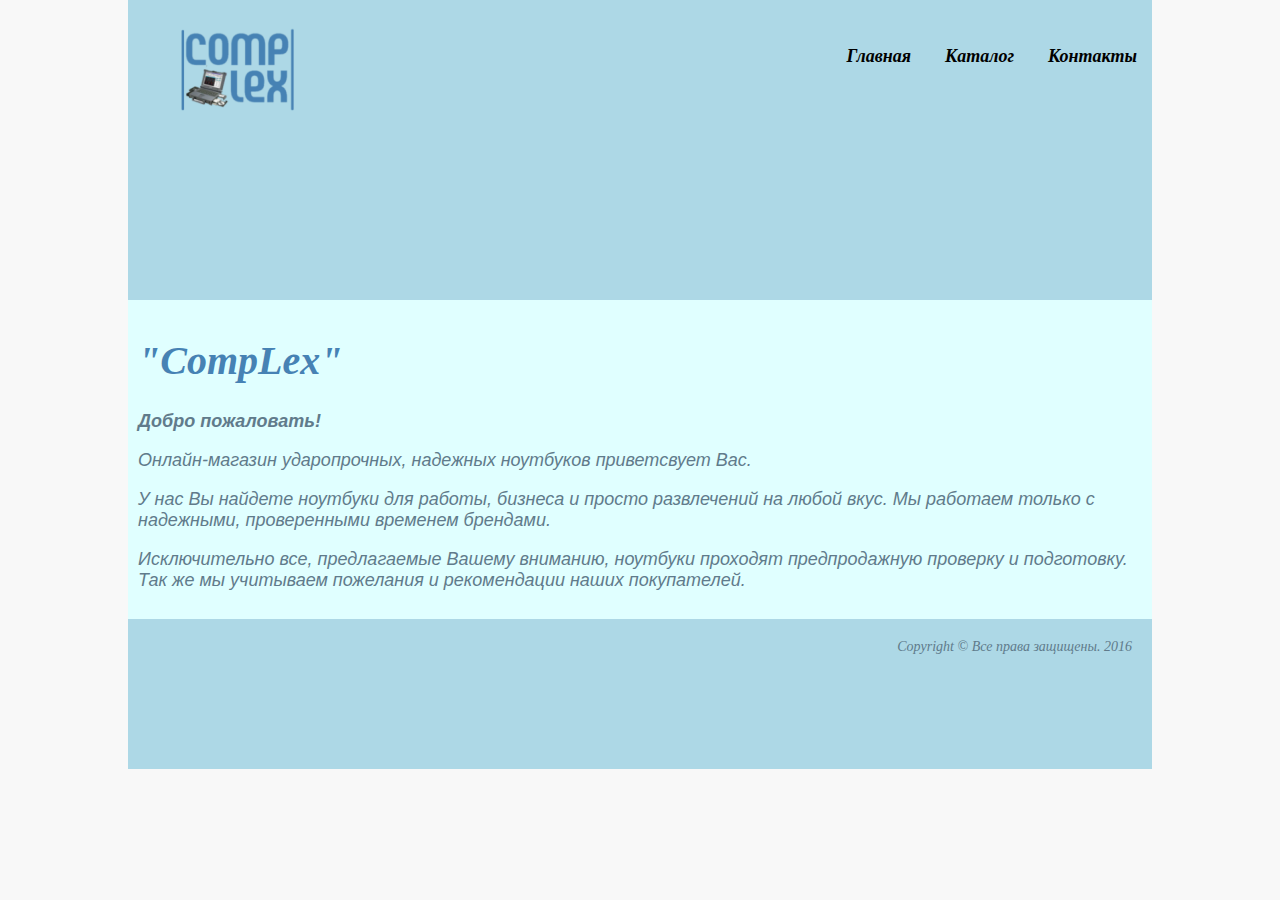
<file: index.html>
<!DOCTYPE html>
<html>
<head>
  <meta charset="UTF-8">
  <title>CompLex</title>
  <link rel="stylesheet" type="text/css" href="style/style.css">
</head>
<body>
  <div class="container">
    <div class="header">
      <div class="logo">
        <img src="picture/logo.png" alt="logo">
      </div>
      <div class="menu">
        <ul>
          <li><a href="index.html">Главная</a></li>
          <li><a href="catalog.html">Каталог</a></li>
          <li><a href="contacts.html">Контакты</a></li>
        </ul>
      </div>
    </div>
    <div class="content">
      <h1 class="name">"CompLex"</h1>
      <div class="home">
        <p><b>Добро пожаловать!</b></p>
        <p>Онлайн-магазин ударопрочных, надежных ноутбуков приветсвует Вас.</p>
        <p>У&nbsp;нас&nbsp;Вы найдете ноутбуки для работы, бизнеса и&nbsp;просто развлечений на&nbsp;любой вкус. Мы работаем только с надежными, проверенными временем брендами.</p>
        <p><em>Исключительно все</em>, предлагаемые Вашему вниманию, ноутбуки проходят предпродажную проверку и&nbsp;подготовку. Так&nbsp;же мы&nbsp;учитываем пожелания и&nbsp;рекомендации наших покупателей.</p>
      </div>
    </div>
    <div class="footer">
      <p class="copy">Copyright &copy; Все права защищены. 2016</p>
    </div>
  </div>
</body>
</html>
</file>
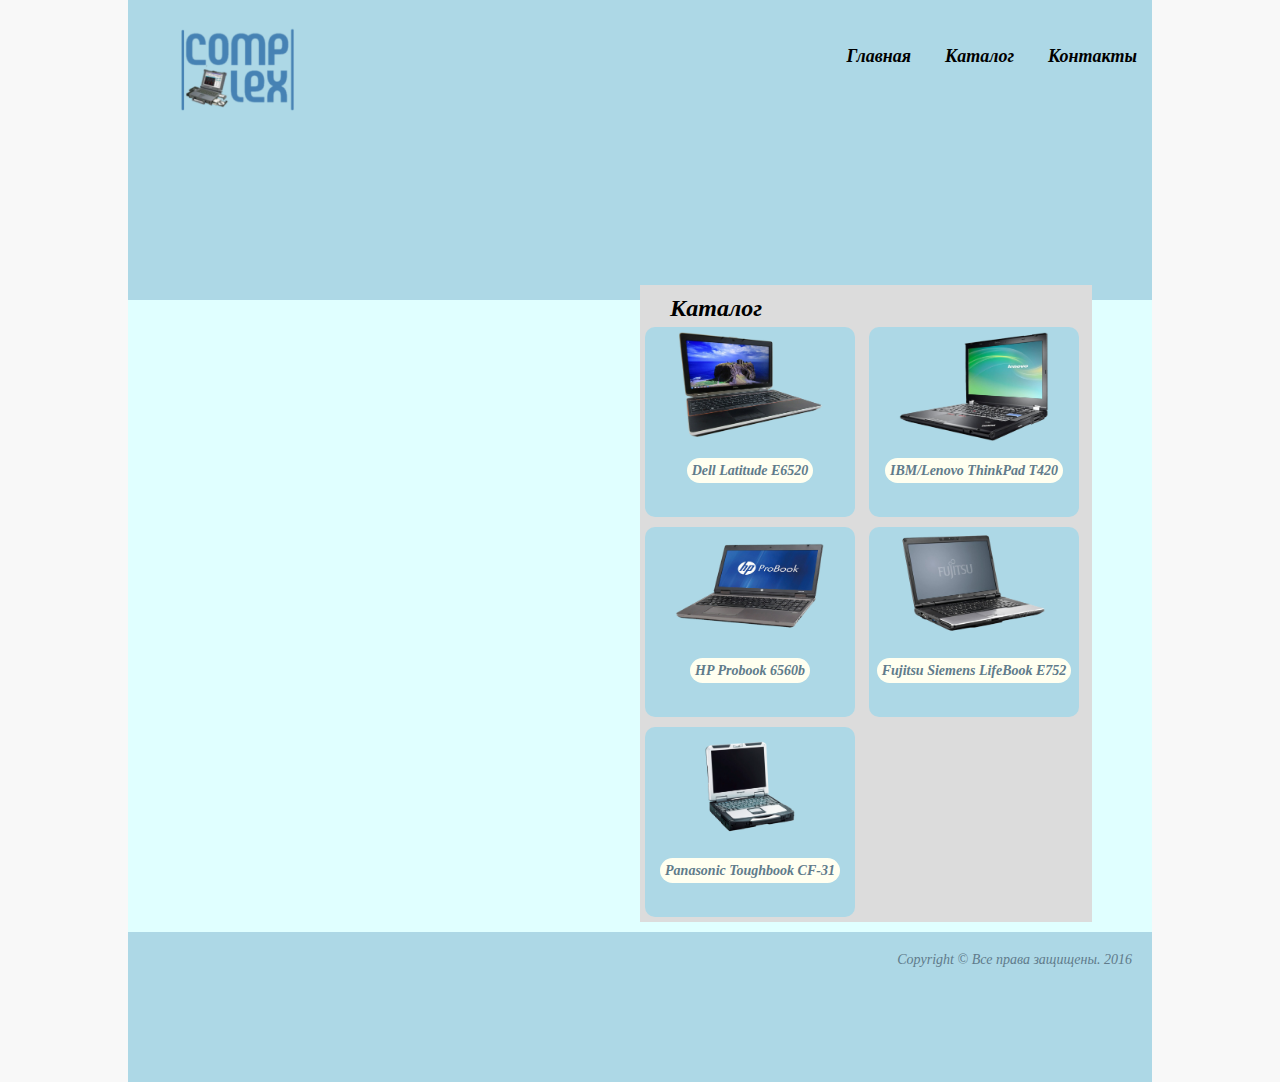
<file: catalog.html>
<!DOCTYPE html>
<html>
<head>
  <meta charset="UTF-8">
  <title>Каталог</title>
  <link rel="stylesheet" type="text/css" href="style/style.css">
</head>
<body>
  <div class="container">
    <div class="header">
      <div class="logo">
        <a href="index.html"><img src="picture/logo.png" alt="logo"></a>
      </div>
      <div class="menu">
        <ul>
          <li><a href="index.html">Главная</a></li>
          <li><a href="catalog.html">Каталог</a></li>
          <li><a href="contacts.html">Контакты</a></li>
        </ul>
      </div>
    </div>
    <div class="content">
    <div class="main_catalog">
    <h1 class="catalog">Каталог</h1>
    <div class="overal_catalog">
      <div class="dell">
        <img src="picture/dell-latitude-e6520.png" alt="Dell Latitude E6520" title="Dell Latitude E6520" width="150"><!--Ноутбук Dell-->
          <div class="name_dell">
            <p><a href="product/DellE6520.html"><i>Dell Latitude E6520</i></a></p>
          </div>
      </div>
      <div class="lenovo">
        <img src="picture/thinkpad-t420.png" alt="IBM/Lenovo ThinkPad T420" title="IBM/Lenovo ThinkPad T420" width="150"><!--Ноутбук Lenovo-->
          <div class="name_lenovo">
            <p><a href="product/Lenovo-ThinkPad-T420.html"><i>IBM/Lenovo ThinkPad T420</i></a></p>
          </div>
      </div>
      <div class="hp">
        <img src="picture/HP-ProBook-6560b.png" alt="HP Probook 6560b" title="HP Probook 6560b" width="150"><!--Ноутбук HP-->
          <div class="name_hp">
            <p><a href="product/HP6560b.html"><i>HP Probook 6560b</i></a></p>
          </div>
      </div>
      <div class="fujitsu">
        <img src="picture/fs-lifebook E752.png" alt="Fujitsu Siemens LifeBook E752" title="Fujitsu Siemens LifeBook E752" width="150"><!--Ноутбук Fujitsu-->
          <div class="name_fujitsu">
            <p><a href="product/Fujitsu E752.html"><i>Fujitsu Siemens LifeBook E752</i></a></p>
          </div>
      </div>
      <div class="panasonic">
        <img src="picture/Pan_CF-31.png" alt="Panasonic Toughbook CF-31" title="Panasonic Toughbook CF-31" width="150"> <!--Ноутбук Panasonic-->
          <div class="name_panasonic">
            <p><a href="product/Panasonic Toughbook CF-31.html"><i>Panasonic Toughbook CF-31</i></a></p>
          </div>
      </div>
      </div>
      </div>
    </div>
      <div class="footer">
        <p class="copy">Copyright &copy; Все права защищены. 2016</p>
      </div>
  </div>
</body>
</html>
</file>
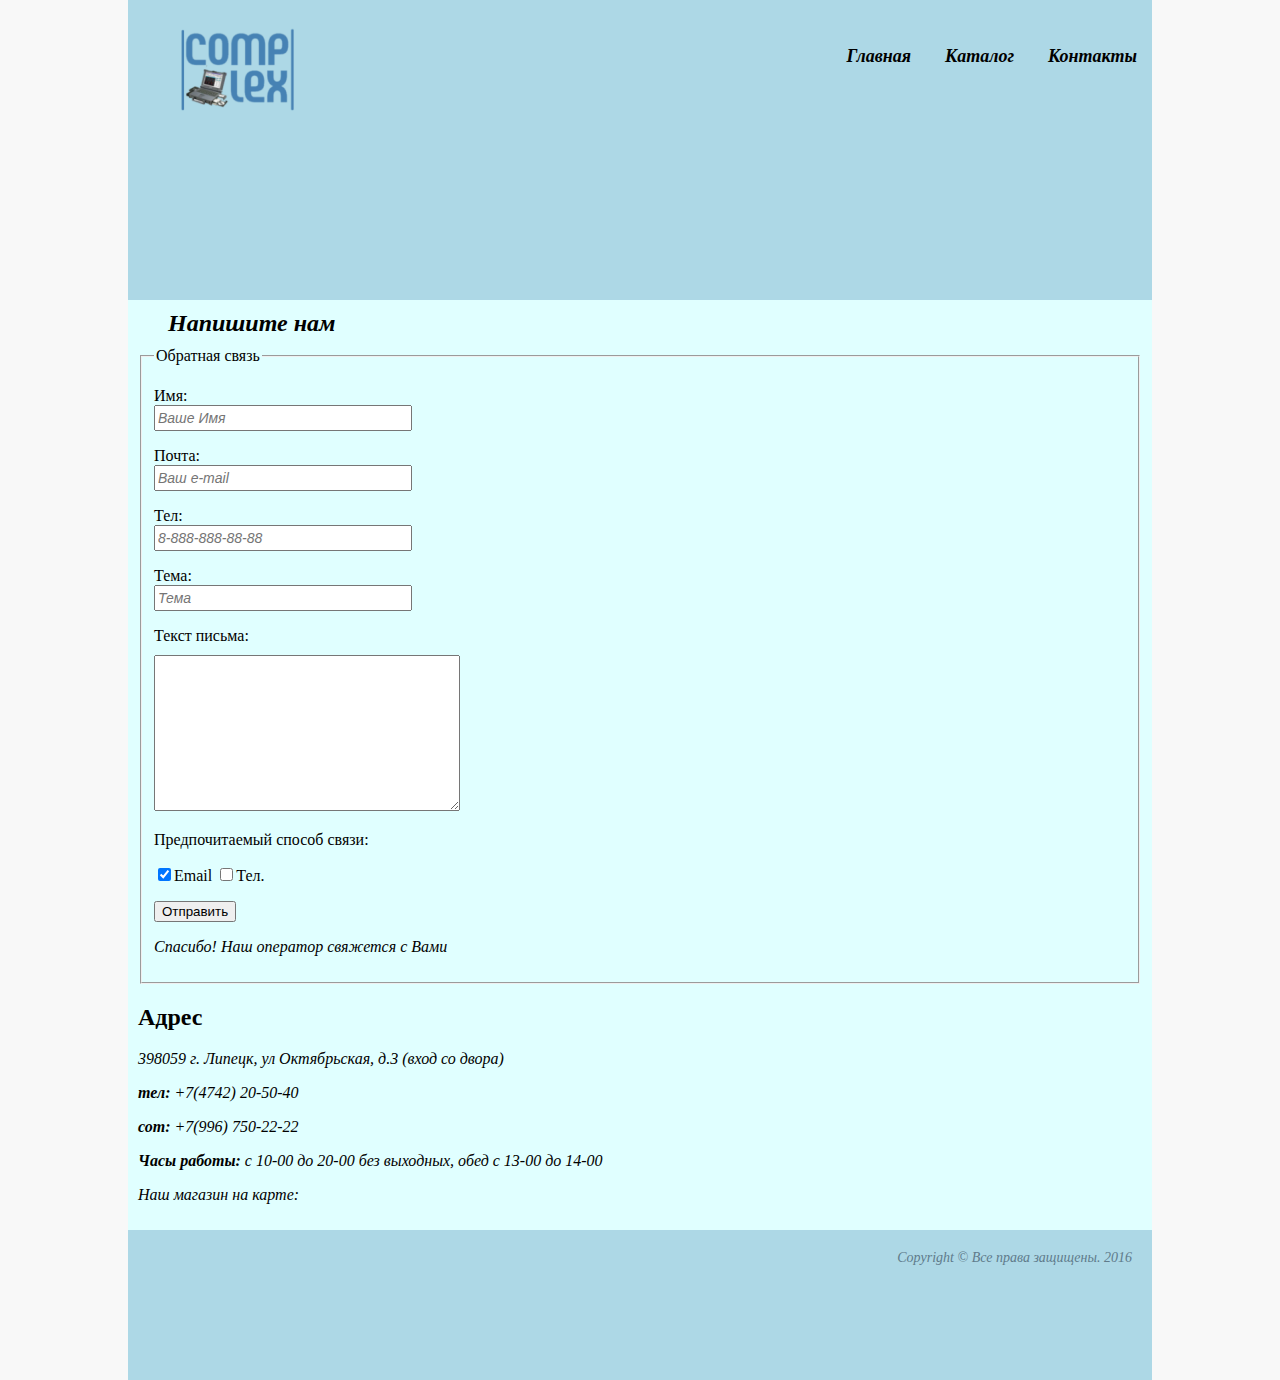
<file: contacts.html>
<!DOCTYPE html>
<html>
<head>
  <meta charset="UTF-8">
  <title>Контакты</title>
  <link rel="stylesheet" type="text/css" href="style/style.css">
</head>
<body>
  <div class="container">
    <div class="header">
      <div class="logo">
        <a href="index.html"><img src="picture/logo.png" alt="logo"></a>
      </div>
      <div class="menu">
        <ul>
          <li><a href="index.html">Главная</a></li>
          <li><a href="catalog.html">Каталог</a></li>
          <li><a href="contacts.html">Контакты</a></li>
        </ul>
      </div>
    </div>
  <div class="content">
    <h1 class="contacts">Напишите нам</h1>
      <form action="">
        <fieldset>
          <legend>Обратная связь</legend>
          <p><label>Имя:<br/>
            <input type="text" reguired size="20" placeholder="Ваше имя"></label></p>
          <p><label>Почта:<br/>
            <input type="email" reguired name="email" size="20" placeholder="Ваш e-mail"></label></p>
          <p><label>Тел:<br/>
            <input type="phone" name="phone" placeholder="8-888-888-88-88"></label></p>
          <p><label>Тема:<br/>
            <input type="text" size="20" placeholder="Тема"></label></p>
          <p><label>Текст письма:<br/><textarea class="question"></textarea></label></p>
          <p><label>Предпочитаемый способ связи:<br/>
            <p><input type="checkbox" value="Email" checked="checked">Email</label>
               <input type="checkbox" value="Тел.">Тел.</label></p>
          <p><input type="submit" value="Отправить"></p>
          <p><i>Спасибо! Наш оператор свяжется с Вами</i></p>
        </fieldset>
      </form>
    <h2>Адрес</h2>
    <p><i>398059 г. Липецк, ул Октябрьская, д.3 (вход со двора)<i></p>
    <p><b>тел:</b> +7(4742) 20-50-40</p>
    <P><b>сот:</b> +7(996) 750-22-22</p>
    <p><b>Часы работы:</b> с 10-00 до 20-00 без выходных, обед с 13-00 до 14-00</p>
    <p><i>Наш магазин на карте:</i></p>
    <div class="map">
      <p><script type="text/javascript" charset="utf-8" async src="https://api-maps.yandex.ru/services/constructor/1.0/js/?sid=iI_9Sj1--S4BMRc8rdqQ1cz1VhnjLoLW&amp;width=100%;height=374&amp;lang=ru_RU&amp;sourceType=constructor&amp;scroll=true"></script></p>
      <!--Ссылка на яндекс карты (интерактивные) -->
    </div>
  </div>
    <div class="footer">
      <p class="copy">Copyright &copy; Все права защищены. 2016</p>
    </div>
  </div>
</body>
</html>
</file>
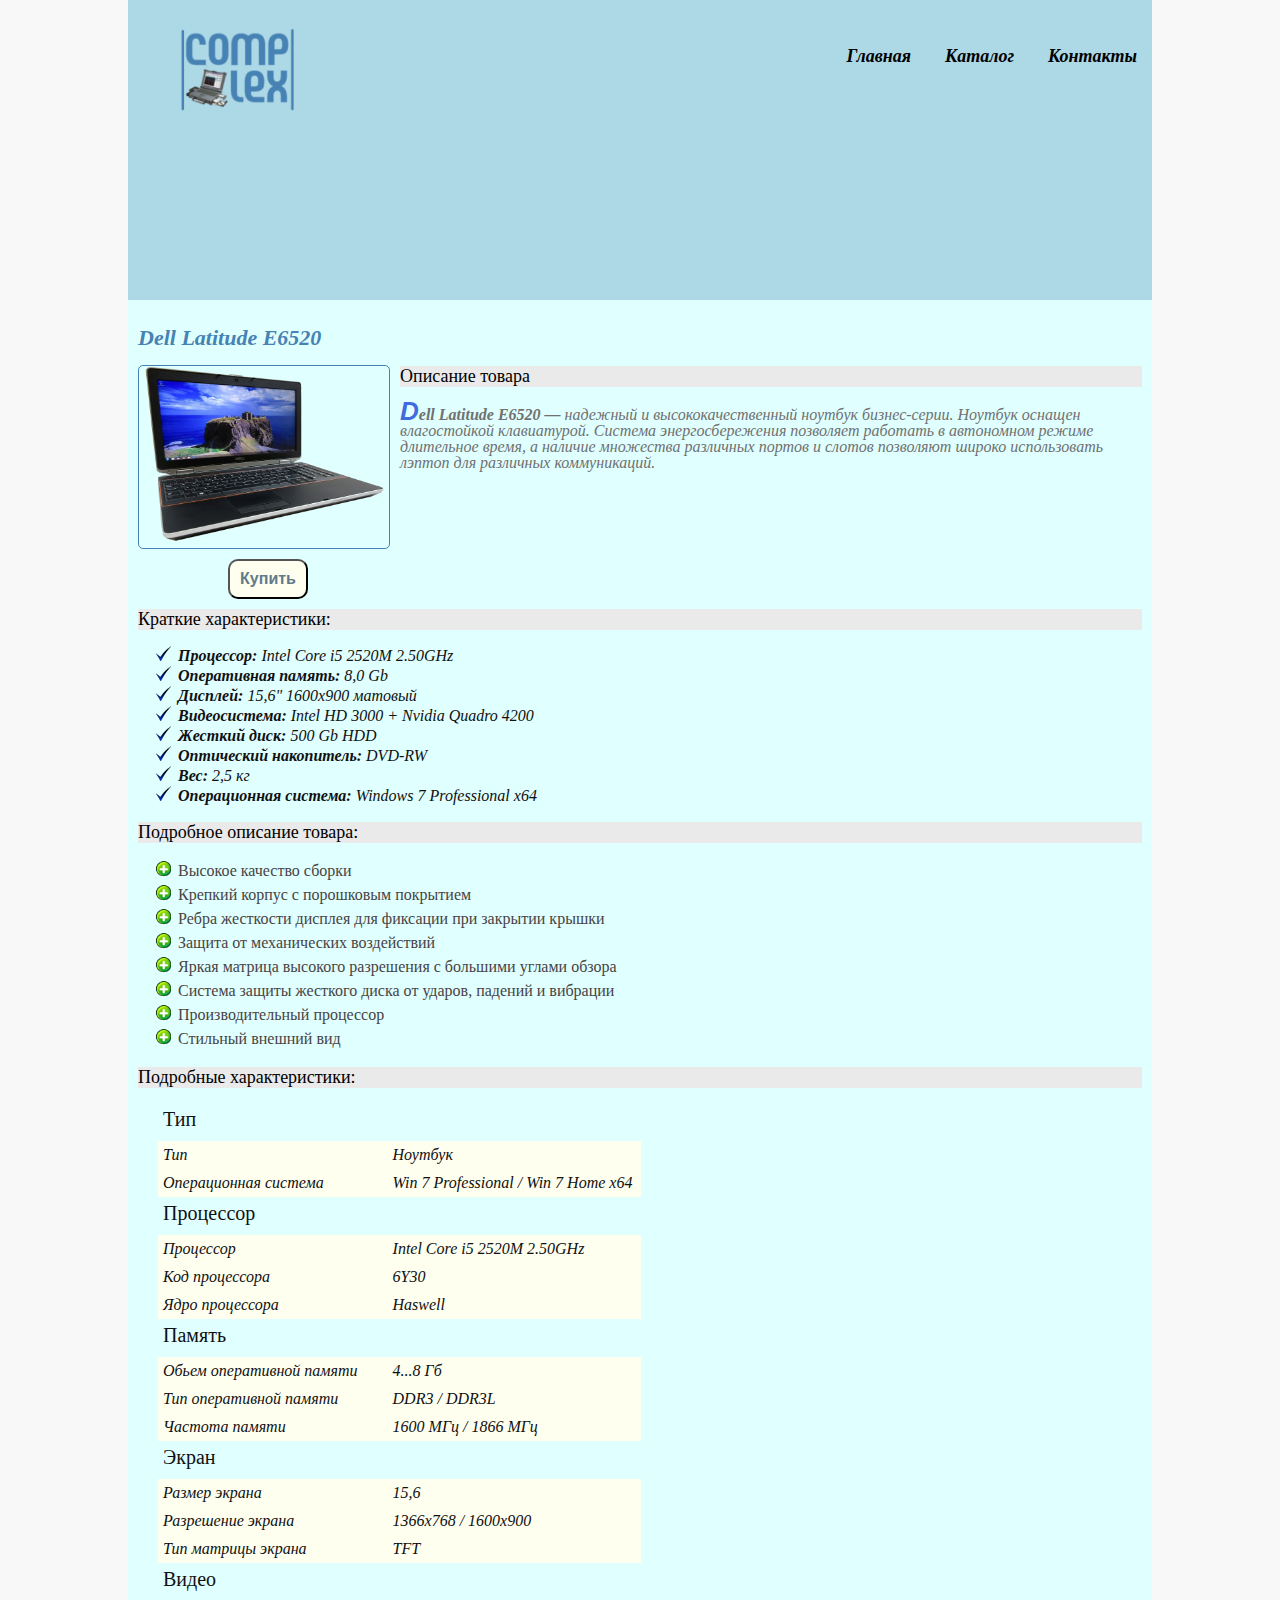
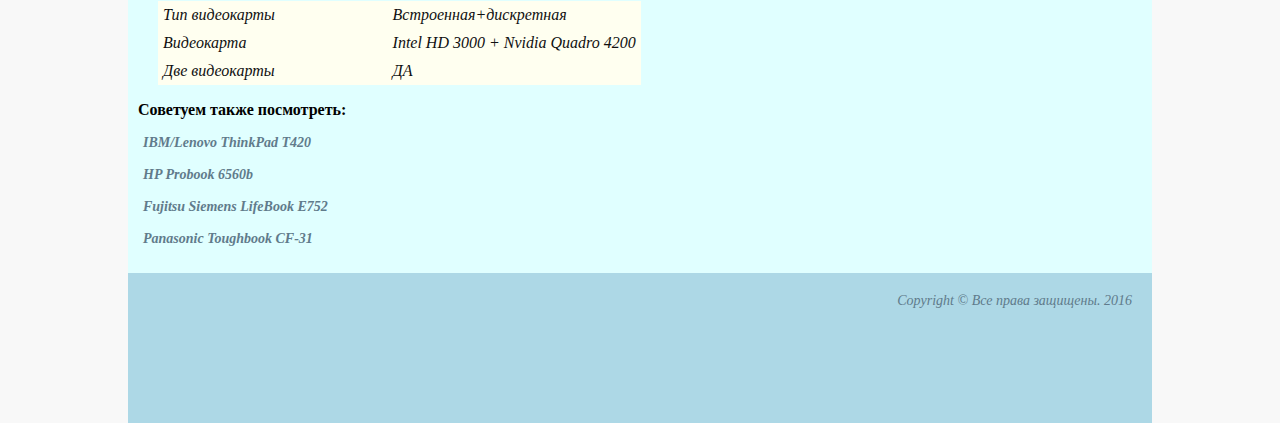
<file: product/DellE6520.html>
<!DOCKTYPE HTML>
<html>
<head>
	<meta charset="utf-8">
	<title>Dell Latitude E6520</title>
	<link rel="stylesheet" type="text/css" href="../style/style.css">
</head>
<body>
	<div class="container">
    <div class="header">
      <div class="logo">
        <a href="../index.html"><img src="../picture/logo.png" alt="logo"></a>
      </div>
      <div class="menu">
        <ul>
          <li><a href="../index.html">Главная</a></li>
          <li><a href="../catalog.html">Каталог</a></li>
          <li><a href="../contacts.html">Контакты</a></li>
        </ul>
      </div>
    </div>
	<div class="content">
	<div>
		<h1 class="prod_name">Dell Latitude E6520</h1>
  	<a href="../picture/dell-latitude-e6520.html" target="_blank"><img class="pic" src="../picture/dell-latitude-e6520.png" alt="Dell Latitude E6520" title="Dell Latitude E6520" width="250"></a>
	</div>
	<div class="description">
		<h2 class="hea_2">Описание товара</h2>
		<div class="descript_2"><p><strong>Dell Latitude E6520&nbsp;&mdash;</strong> надежный и&nbsp;высококачественный ноутбук бизнес-серии.
			Ноутбук оснащен влагостойкой клавиатурой. Система энергосбережения позволяет работать в
			автономном режиме длительное время, а&nbsp;наличие множества различных портов и&nbsp;слотов позволяют
			широко использовать лэптоп для различных коммуникаций.</p>
		</div>
			<button class="buy clear" type="button" name="button">Купить</button>
	</div>
	<div>
		<h2 class="hea_2 clear">Краткие характеристики:</h2>
			<ul class="character">
				<li><b>Процессор:</b> Intel Core i5 2520M 2.50GHz</li>
      	<li><b>Оперативная память:</b> 8,0 Gb</li>
      	<li><b>Дисплей:</b> 15,6" 1600x900 матовый</li>
    	  <li><b>Видеосистема:</b> Intel HD 3000 + Nvidia Quadro 4200</li>
    	  <li><b>Жесткий диск:</b> 500 Gb HDD</li>
      	<li><b>Оптический накопитель:</b> DVD-RW</li>
      	<li><b>Вес:</b> 2,5 кг</li>
    	  <li><b>Операционная система:</b> Windows 7 Professional x64</li>
			</ul>
	</div>
	<div>
		<h2 class="hea_2">Подробное описание товара:</h2>
			<ul class="detailed">
				<li>Высокое качество сборки</li>
      	<li>Крепкий корпус с порошковым покрытием</li>
    	  <li>Ребра жесткости дисплея для фиксации при закрытии крышки</li>
      	<li>Защита от механических воздействий</li>
    	  <li>Яркая матрица высокого разрешения с большими углами обзора</li>
      	<li>Система защиты жесткого диска от ударов, падений и вибрации</li>
    	  <li>Производительный процессор</li>
    	  <li>Стильный внешний вид</li>
			</ul>
	</div>
	<h2 class="hea_2">Подробные характеристики:</h2>
		<table class="det_specification">
			<tr class="name_spec">
				<td colspan="2">Тип</td>
			</tr>
			<tr class="table_color">
				<td>Тип</td>
				<td>Ноутбук</td>
			</tr>
			<tr class="table_color">
				<td>Операционная система</td>
				<td>Win 7 Professional / Win 7 Home x64</td>
			</tr>
			<tr class="name_spec">
				<td colspan="2">Процессор</td>
			</tr>
			<tr>
				<td>Процессор</td>
				<td>Intel Core i5 2520M 2.50GHz</td>
			</tr>
			<tr>
				<td>Код процессора</td>
				<td>6Y30</td>
			</tr>
			<tr>
				<td>Ядро процессора</td>
				<td>Haswell</td>
			</tr>
			<tr class="name_spec">
				<td colspan="2">Память</td>
			</tr>
			<tr>
				<td>Обьем оперативной памяти</td>
				<td>4...8 Гб</td>
			</tr>
			<tr>
				<td>Тип оперативной памяти</td>
				<td>DDR3 / DDR3L</td>
			</tr>
			<tr>
				<td>Частота памяти</td>
				<td>1600 МГц / 1866 МГц</td>
			</tr>
			<tr class="name_spec">
				<td colspan="2">Экран</td>
			</tr>
			<tr>
				<td>Размер экрана</td>
				<td>15,6</td>
			</tr>
			<tr>
				<td>Разрешение экрана</td>
				<td>1366х768 / 1600х900</td>
			</tr>
			<tr>
				<td>Тип матрицы экрана</td>
				<td>TFT</td>
			</tr>
			<tr class="name_spec">
				<td colspan="2">Видео</td>
			</tr>
			<tr>
				<td>Тип видеокарты</td>
				<td>Встроенная+дискретная</td>
			</tr>
			<tr>
				<td>Видеокарта</td>
				<td>Intel HD 3000 + Nvidia Quadro 4200</td>
			</tr>
			<tr>
				<td>Две видеокарты</td>
				<td>ДА</td>
			</tr>
		</table>
		<div class="references">
			<p><b>Советуем также посмотреть:</b></p>
			<p><a href="Lenovo-ThinkPad-T420.html"><i>IBM/Lenovo ThinkPad T420</i></a></p>
			<p><a href="HP6560b.html"><i>HP Probook 6560b</i></a></p>
			<p><a href="Fujitsu E752.html"><i>Fujitsu Siemens LifeBook E752</i></a></p>
			<p><a href="Panasonic Toughbook CF-31.html"><i>Panasonic Toughbook CF-31</i></a></p>
		</div>
	</div>
  <div class="footer">
		<p class="copy">Copyright &copy; Все права защищены. 2016</p>
	</div>
</div>
</body>
</html>
</file>
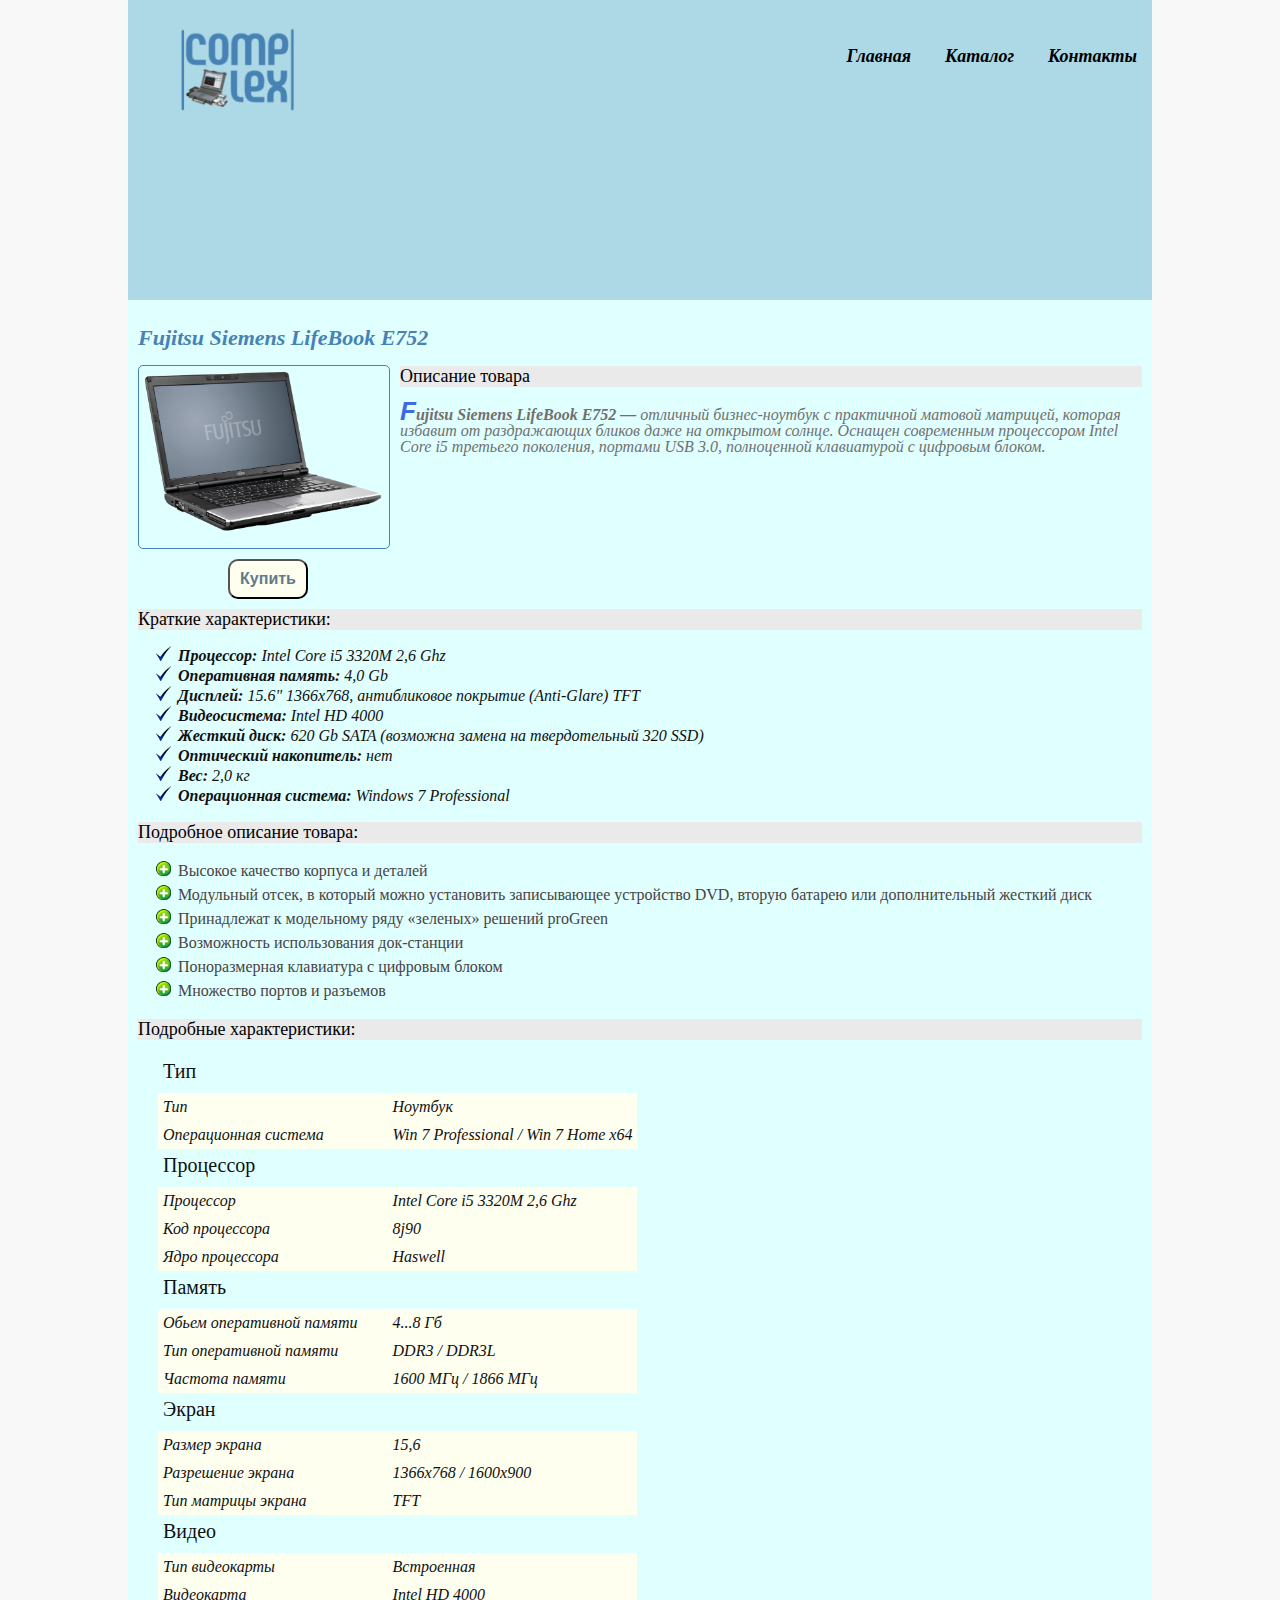
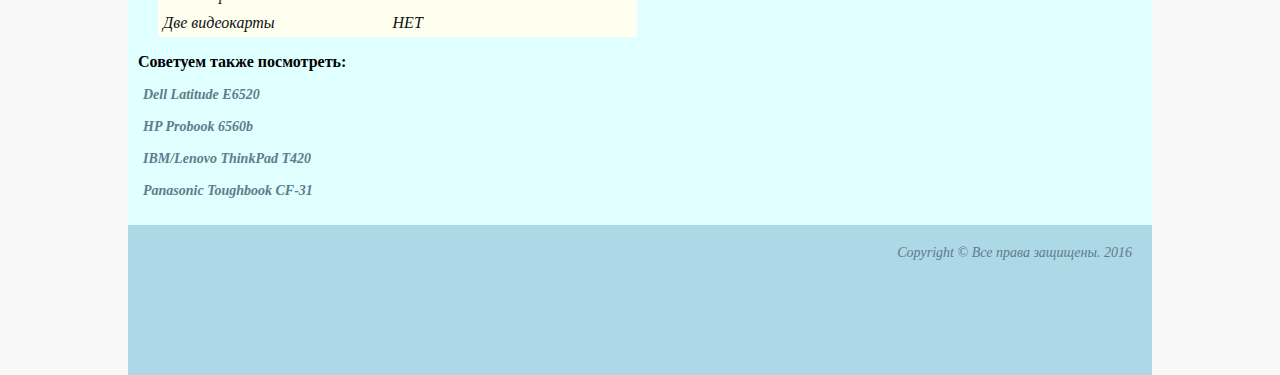
<file: product/Fujitsu E752.html>
<!DOCKTYPE HTML>
<html>
<head>
	<meta charset="utf-8">
	<title>Fujitsu Siemens LifeBook E752</title>
	<link rel="stylesheet" type="text/css" href="../style/style.css">
</head>
<body>
	<div class="container">
    <div class="header">
      <div class="logo">
        <a href="../index.html"><img src="../picture/logo.png" alt="logo"></a>
      </div>
      <div class="menu">
        <ul>
          <li><a href="../index.html">Главная</a></li>
          <li><a href="../catalog.html">Каталог</a></li>
          <li><a href="../contacts.html">Контакты</a></li>
        </ul>
      </div>
    </div>
	<div class="content">
	<h1 class="prod_name">Fujitsu Siemens LifeBook E752</h1>
	<a href="../picture/fs-lifebook E752.html" target="_blank"><img class="pic" src="../picture/fs-lifebook E752.png" alt="Fujitsu Siemens LifeBook E752" title="Fujitsu Siemens LifeBook E752" width="250"></a>
<div class="description">
	<h2 class="hea_2">Описание товара</h2>
		<div class="descript_2"><p><strong>Fujitsu Siemens LifeBook E752&nbsp;&mdash;</strong> отличный бизнес-ноутбук с&nbsp;практичной матовой матрицей, которая избавит от раздражающих бликов даже на&nbsp;открытом солнце.
    	Оснащен современным процессором Intel Core i5&nbsp;третьего поколения, портами USB 3.0, полноценной клавиатурой с&nbsp;цифровым блоком.</p>
		</div>
		<button class="buy clear" type="button" name="button">Купить</button>
</div>
<div>
	<h2 class="hea_2 clear">Краткие характеристики:</h2>
		<ul class="character">
			<li><b>Процессор:</b> Intel Core i5 3320M 2,6 Ghz</li>
      <li><b>Оперативная память:</b> 4,0 Gb</li>
      <li><b>Дисплей:</b> 15.6" 1366x768, антибликовое покрытие (Anti-Glare) TFT</li>
      <li><b>Видеосистема:</b> Intel HD 4000</li>
      <li><b>Жесткий диск:</b> 620 Gb SATA (возможна замена на твердотельный 320 SSD)</li>
      <li><b>Оптический накопитель:</b> нет</li>
      <li><b>Вес:</b> 2,0 кг</li>
      <li><b>Операционная система:</b> Windows 7 Professional</li>
		</ul>
</div>
<div>
	<h2 class="hea_2">Подробное описание товара:</h2>
		<ul class="detailed">
			<li>Высокое качество корпуса и деталей</li>
      <li>Модульный отсек, в&nbsp;который можно установить записывающее устройство DVD, вторую батарею или дополнительный жесткий диск</li>
      <li>Принадлежат к модельному ряду «зеленых» решений proGreen</li>
      <li>Возможность использования док-станции</li>
      <li>Поноразмерная клавиатура с цифровым блоком</li>
      <li>Множество портов и разъемов</li>
		</ul>
</div>
	<h2 class="hea_2">Подробные характеристики:</h2>
	<table class="det_specification">
		<tr class="name_spec">
			<td colspan="2">Тип</td>
		</tr>
		<tr class="table_color">
			<td>Тип</td>
			<td>Ноутбук</td>
		</tr>
		<tr class="table_color">
			<td>Операционная система</td>
			<td>Win 7 Professional / Win 7 Home x64</td>
		</tr>
		<tr class="name_spec">
			<td colspan="2">Процессор</td>
		</tr>
		<tr>
			<td>Процессор</td>
			<td>Intel Core i5 3320M 2,6 Ghz</td>
		</tr>
		<tr>
			<td>Код процессора</td>
			<td>8j90</td>
		</tr>
		<tr>
			<td>Ядро процессора</td>
			<td>Haswell</td>
		</tr>
		<tr class="name_spec">
			<td colspan="2">Память</td>
		</tr>
		<tr>
			<td>Обьем оперативной памяти</td>
			<td>4...8 Гб</td>
		</tr>
		<tr>
			<td>Тип оперативной памяти</td>
			<td>DDR3 / DDR3L</td>
		</tr>
		<tr>
			<td>Частота памяти</td>
			<td>1600 МГц / 1866 МГц</td>
		</tr>
		<tr class="name_spec">
			<td colspan="2">Экран</td>
		</tr>
		<tr>
			<td>Размер экрана</td>
			<td>15,6</td>
		</tr>
		<tr>
			<td>Разрешение экрана</td>
			<td>1366х768 / 1600х900</td>
		</tr>
		<tr>
			<td>Тип матрицы экрана</td>
			<td>TFT</td>
		</tr>
		<tr class="name_spec">
			<td colspan="2">Видео</td>
		</tr>
		<tr>
			<td>Тип видеокарты</td>
			<td>Встроенная</td>
		</tr>
		<tr>
			<td>Видеокарта</td>
			<td>Intel HD 4000</td>
		</tr>
		<tr>
			<td>Две видеокарты</td>
			<td>НЕТ</td>
		</tr>
	</table>
	<div class="references">
		<p><b>Советуем также посмотреть:</b></p>
		<p><a href="DellE6520.html"><i>Dell Latitude E6520</i></a></p>
		<p><a href="HP6560b.html"><i>HP Probook 6560b</i></a></p>
    <p><a href="Lenovo-ThinkPad-T420.html"><i>IBM/Lenovo ThinkPad T420</i></a></p>
		<p><a href="Panasonic Toughbook CF-31.html"><i>Panasonic Toughbook CF-31</i></a></p>
	</div>
</div>
	  <div class="footer">
      <p class="copy">Copyright &copy; Все права защищены. 2016</p>
    </div>
</div>
</body>
</html>
</file>
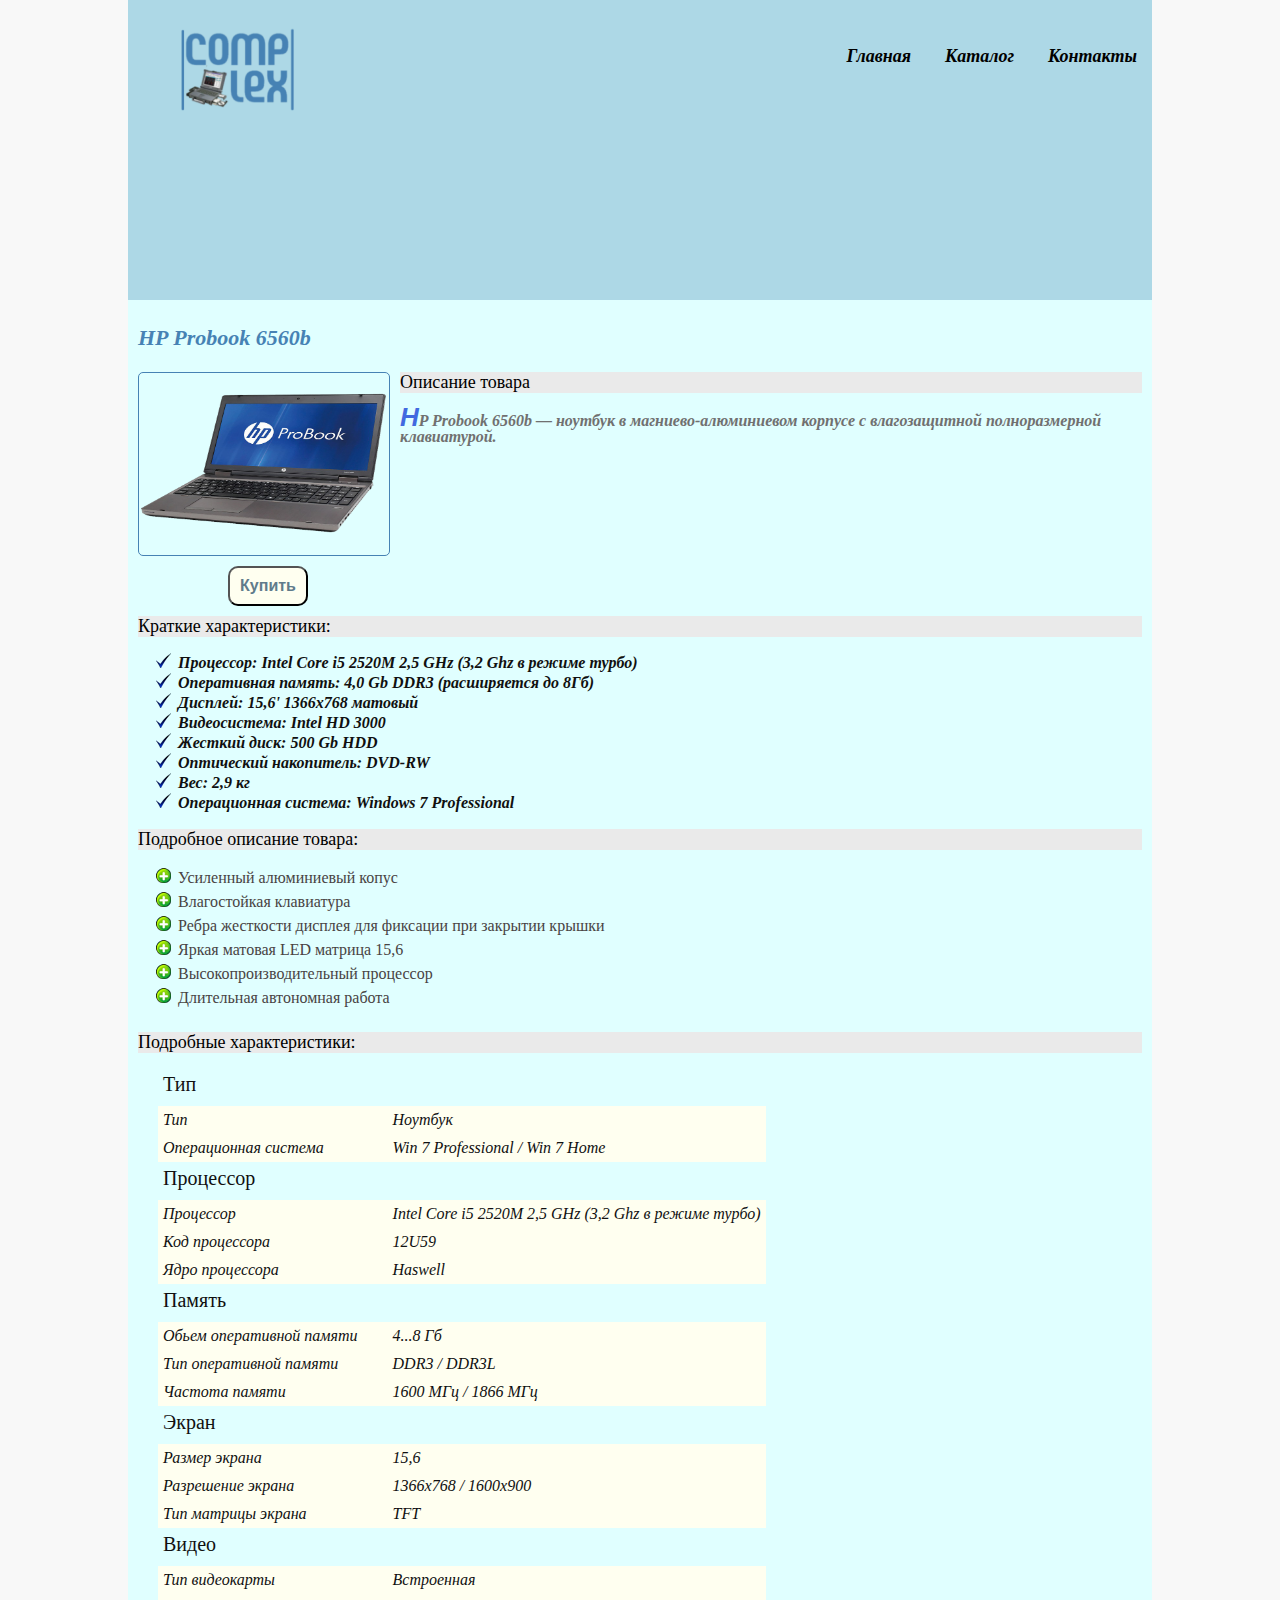
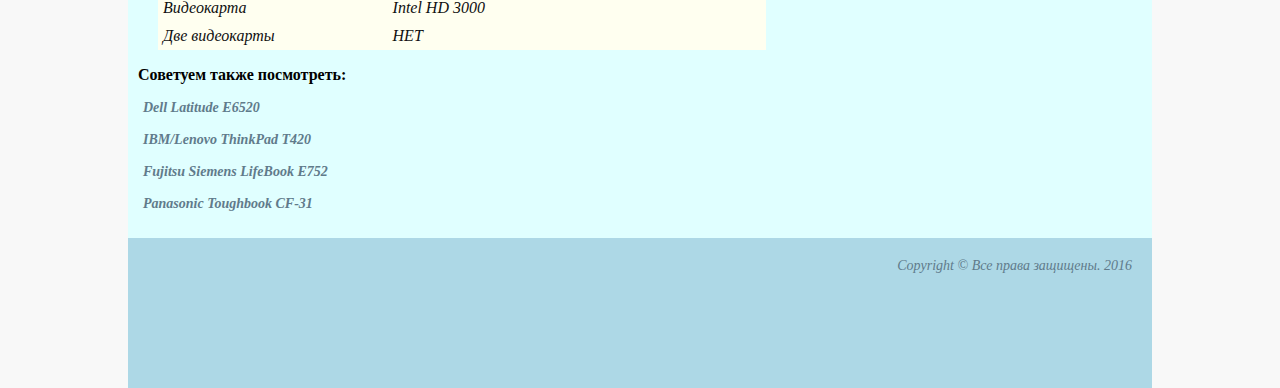
<file: product/HP6560b.html>
<!DOCKTYPE HTML>
<html>
<head>
	<meta charset="utf-8">
	<title>HP Probook 6560b</title>
	<link rel="stylesheet" type="text/css" href="../style/style.css">
</head>
<body>
	<div class="container">
    <div class="header">
      <div class="logo">
        <a href="../index.html"><img src="../picture/logo.png" alt="logo"></a>
      </div>
      <div class="menu">
        <ul>
          <li><a href="../index.html">Главная</a></li>
          <li><a href="../catalog.html">Каталог</a></li>
          <li><a href="../contacts.html">Контакты</a></li>
        </ul>
      </div>
    </div>
	<div class="content">
	<h1 class="prod_name">HP Probook 6560b<h1>
  <a href="../picture/HP-ProBook-6560b.html" target="_blank"><img class="pic" src="../picture/HP-ProBook-6560b.png" alt="HP Probook 6560b" title="HP Probook 6560b" width="250"></a>
<div class="description">
	<h2 class="hea_2">Описание товара</h2>
		<div class="descript_2"><p><strong>HP Probook 6560b&nbsp;&mdash;</strong> ноутбук в&nbsp;магниево-алюминиевом корпусе
			с&nbsp;влагозащитной полноразмерной клавиатурой.</p>
		</div>
		<button class="buy clear" type="button" name="button">Купить</button>
</div>
<div>
	<h2 class="hea_2 clear">Краткие характеристики:</h2>
		<ul class="character">
			<li><b>Процессор:</b> Intel Core i5 2520M 2,5 GHz (3,2 Ghz в режиме турбо)</li>
      <li><b>Оперативная память:</b> 4,0 Gb DDR3 (расширяется до 8Гб)</li>
      <li><b>Дисплей:</b> 15,6' 1366х768 матовый</li>
      <li><b>Видеосистема:</b> Intel HD 3000</li>
      <li><b>Жесткий диск:</b> 500 Gb HDD</li>
      <li><b>Оптический накопитель:</b> DVD-RW</li>
      <li><b>Вес:</b> 2,9 кг</li>
      <li><b>Операционная система:</b> Windows 7 Professional</li>
		</ul>
</div>
<div>
	<h2 class="hea_2">Подробное описание товара:</h2>
		<ul class="detailed">
			<li>Усиленный алюминиевый копус</li>
			<li>Влагостойкая клавиатура</li>
      <li>Ребра жесткости дисплея для фиксации при закрытии крышки</li>
      <li>Яркая матовая LED матрица 15,6</li>
      <li>Высокопроизводительный процессор</li>
      <li>Длительная автономная работа</li>
		</ul>
</div>
	<h2 class="hea_2">Подробные характеристики:</h2>
	<table class="det_specification">
		<tr class="name_spec">
			<td colspan="2">Тип</td>
		</tr>
		<tr class="table_color">
			<td>Тип</td>
			<td>Ноутбук</td>
		</tr>
		<tr class="table_color">
			<td>Операционная система</td>
			<td>Win 7 Professional / Win 7 Home</td>
		</tr>
		<tr class="name_spec">
			<td colspan="2">Процессор</td>
		</tr>
		<tr>
			<td>Процессор</td>
			<td>Intel Core i5 2520M 2,5 GHz (3,2 Ghz в режиме турбо)</td>
		</tr>
		<tr>
			<td>Код процессора</td>
			<td>12U59</td>
		</tr>
		<tr>
			<td>Ядро процессора</td>
			<td>Haswell</td>
		</tr>
		<tr class="name_spec">
			<td colspan="2">Память</td>
		</tr>
		<tr>
			<td>Обьем оперативной памяти</td>
			<td>4...8 Гб</td>
		</tr>
		<tr>
			<td>Тип оперативной памяти</td>
			<td>DDR3 / DDR3L</td>
		</tr>
		<tr>
			<td>Частота памяти</td>
			<td>1600 МГц / 1866 МГц</td>
		</tr>
		<tr class="name_spec">
			<td colspan="2">Экран</td>
		</tr>
		<tr>
			<td>Размер экрана</td>
			<td>15,6</td>
		</tr>
		<tr>
			<td>Разрешение экрана</td>
			<td>1366х768 / 1600х900</td>
		</tr>
		<tr>
			<td>Тип матрицы экрана</td>
			<td>TFT</td>
		</tr>
		<tr class="name_spec">
			<td colspan="2">Видео</td>
		</tr>
		<tr>
			<td>Тип видеокарты</td>
			<td>Встроенная</td>
		</tr>
		<tr>
			<td>Видеокарта</td>
			<td>Intel HD 3000</td>
		</tr>
		<tr>
			<td>Две видеокарты</td>
			<td>НЕТ</td>
		</tr>
	</table>
	<div class="references">
		<p><b>Советуем также посмотреть:</b></p>
		<p><a href="DellE6520.html"><i>Dell Latitude E6520</i></a></p>
		<p><a href="Lenovo-ThinkPad-T420.html"><i>IBM/Lenovo ThinkPad T420</i></a></p>
		<p><a href="Fujitsu E752.html"><i>Fujitsu Siemens LifeBook E752</i></a></p>
		<p><a href="Panasonic Toughbook CF-31.html"><i>Panasonic Toughbook CF-31</i></a></p>
	</div>
</div>
	  <div class="footer">
      <p class="copy">Copyright &copy; Все права защищены. 2016</p>
    </div>
</div>
</body>
</html>
</file>
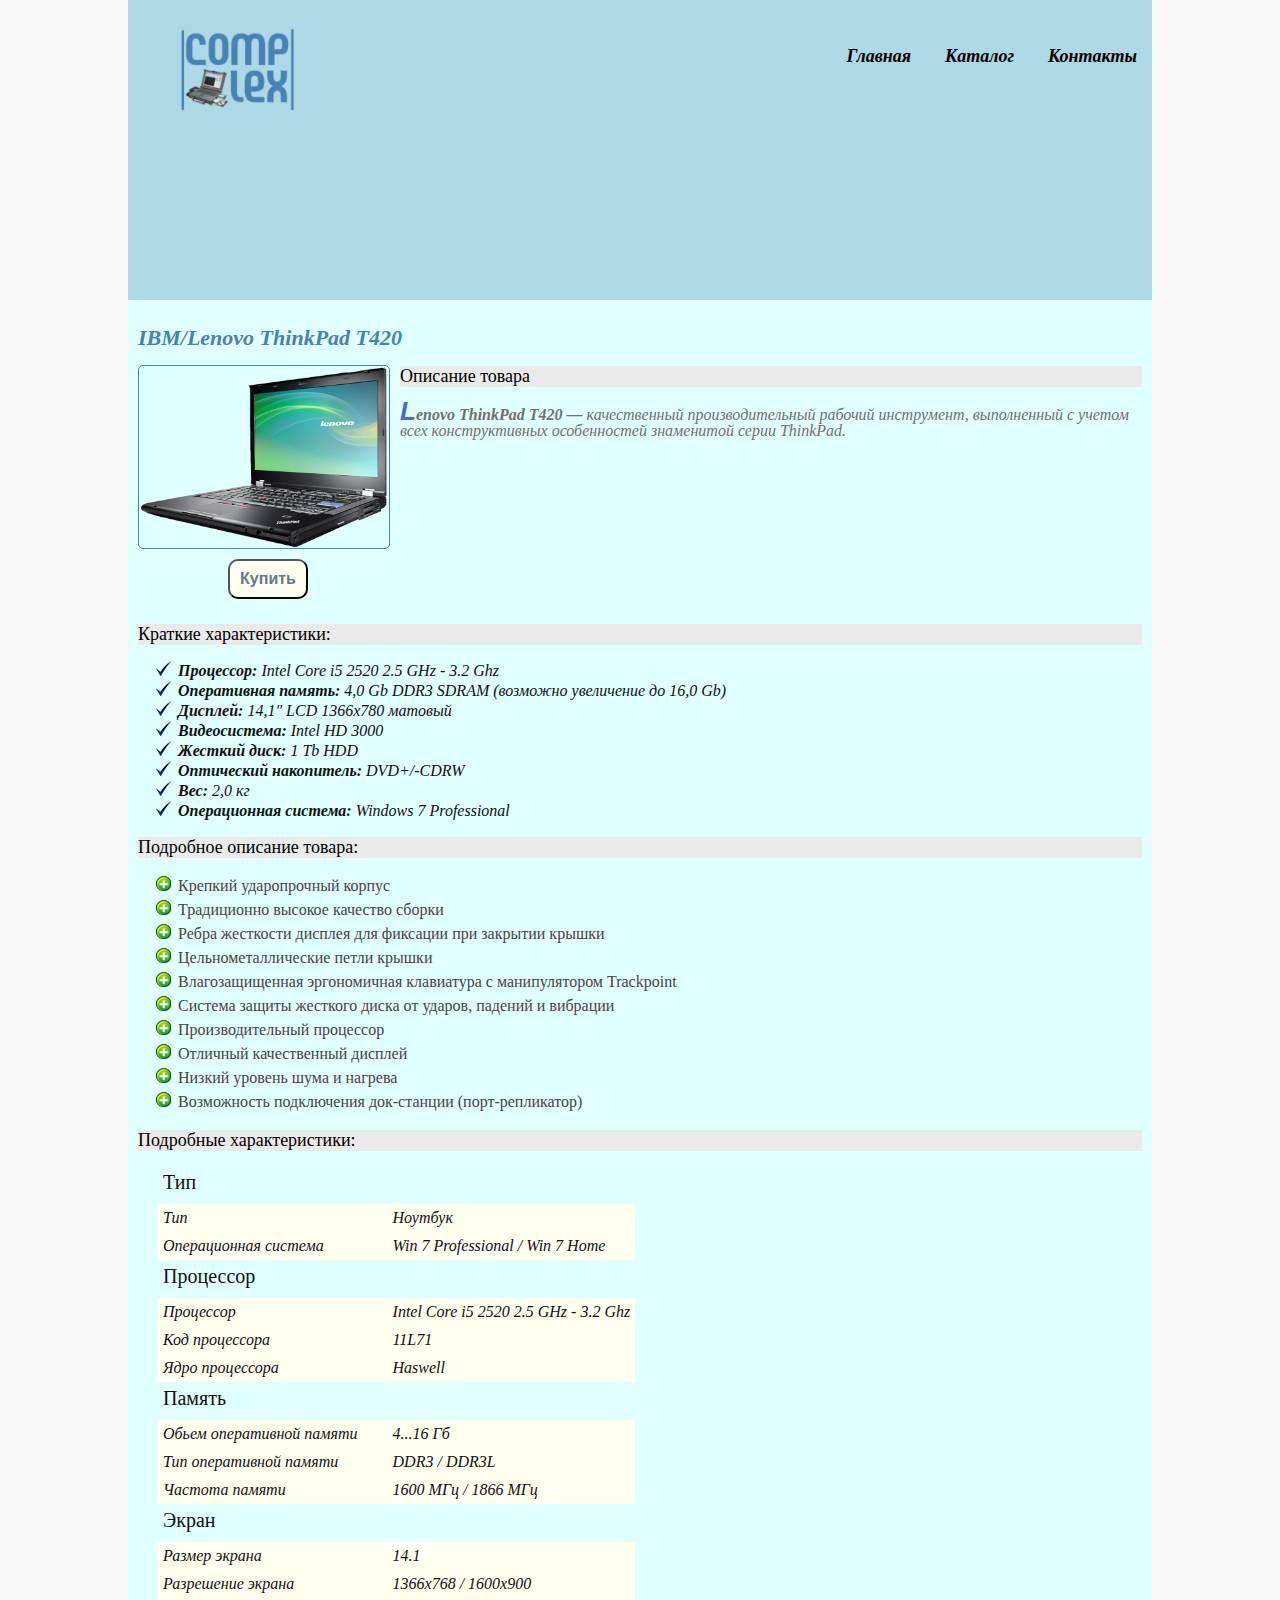
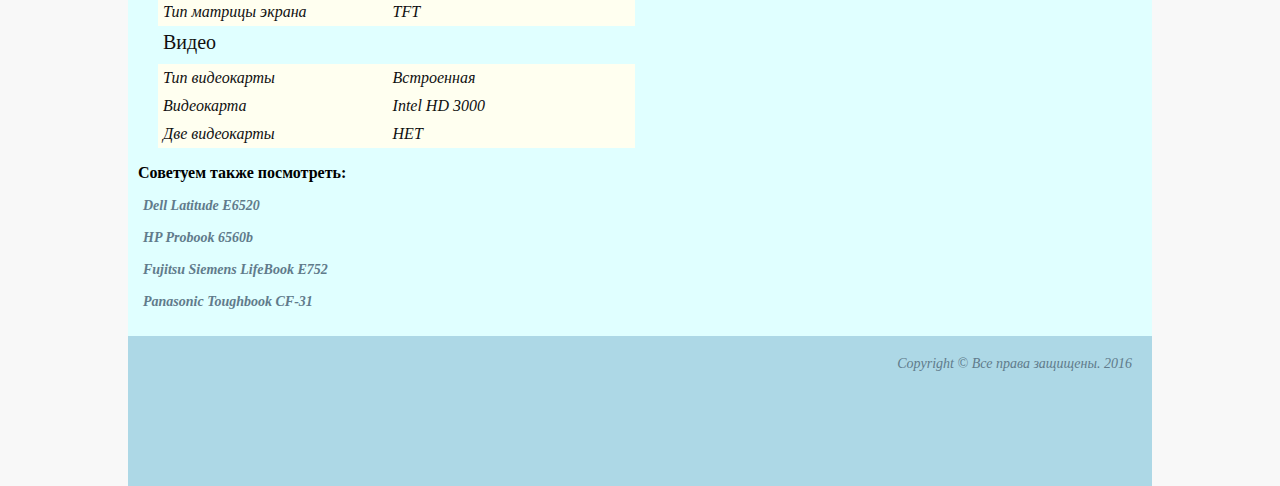
<file: product/Lenovo-ThinkPad-T420.html>
<!DOCKTYPE HTML>
<html>
<head>
	<meta charset="utf-8">
	<title>IBM/Lenovo ThinkPad T420</title>
	<link rel="stylesheet" type="text/css" href="../style/style.css">
</head>
<body>
<div class="container">
    <div class="header">
      <div class="logo">
        <a href="../index.html"><img src="../picture/logo.png" alt="logo"></a>
      </div>
      <div class="menu">
        <ul>
          <li><a href="../index.html">Главная</a></li>
          <li><a href="../catalog.html">Каталог</a></li>
          <li><a href="../contacts.html">Контакты</a></li>
        </ul>
      </div>
    </div>
	<div class="content">
	<h1 class="prod_name">IBM/Lenovo ThinkPad T420</h1>
	<a href="../picture/thinkpad-t420.html" target="_blank"><img class="pic" src="../picture/thinkpad-t420.png" alt="IBM/Lenovo ThinkPad T420" title="IBM/Lenovo ThinkPad T420" width="250"></a>
	<div class="description">
		<h2 class="hea_2">Описание товара</h2>
		<div class="descript_2"><p><strong>Lenovo ThinkPad T420&nbsp;&mdash;</strong> качественный производительный рабочий инструмент,
			выполненный с&nbsp;учетом всех конструктивных особенностей знаменитой серии ThinkPad.</p>
		</div>
		<button class="buy clear" type="button" name="button">Купить</button>
	</div>
	<div class="clear"></div>
<div>
	<h2 class="hea_2">Краткие характеристики:</h2>
		<ul class="character">
			<li><b>Процессор:</b> Intel Core i5 2520 2.5 GHz - 3.2 Ghz</li>
      <li><b>Оперативная память:</b> 4,0 Gb DDR3 SDRAM (возможно увеличение до 16,0 Gb)</li>
      <li><b>Дисплей:</b> 14,1" LCD 1366x780 матовый</li>
      <li><b>Видеосистема:</b> Intel HD 3000</li>
      <li><b>Жесткий диск:</b> 1 Tb HDD</li>
      <li><b>Оптический накопитель:</b> DVD+/-CDRW</li>
      <li><b>Вес:</b> 2,0 кг</li>
      <li><b>Операционная система:</b> Windows 7 Professional</li>
		</ul>
	</div>
	<div>
	<h2 class="hea_2">Подробное описание товара:</h2>
		<ul class="detailed">
			<li>Крепкий ударопрочный корпус</li>
      <li>Традиционно высокое качество сборки</li>
      <li>Ребра жесткости дисплея для фиксации при закрытии крышки</li>
      <li>Цельнометаллические петли крышки</li>
      <li>Влагозащищенная эргономичная клавиатура с манипулятором Trackpoint</li>
      <li>Система защиты жесткого диска от ударов, падений и вибрации</li>
      <li>Производительный процессор</li>
      <li>Отличный качественный дисплей</li>
      <li>Низкий уровень шума и нагрева</li>
      <li>Возможность подключения док-станции (порт-репликатор)</li>
		</ul>
	</div>
	<h2 class="hea_2">Подробные характеристики:</h2>
	<table class="det_specification">
		<tr class="name_spec">
			<td colspan="2">Тип</td>
		</tr>
		<tr class="table_color">
			<td>Тип</td>
			<td>Ноутбук</td>
		</tr>
		<tr class="table_color">
			<td>Операционная система</td>
			<td>Win 7 Professional / Win 7 Home</td>
		</tr>
		<tr class="name_spec">
			<td colspan="2">Процессор</td>
		</tr>
		<tr>
			<td>Процессор</td>
			<td>Intel Core i5 2520 2.5 GHz - 3.2 Ghz</td>
		</tr>
		<tr>
			<td>Код процессора</td>
			<td>11L71</td>
		</tr>
		<tr>
			<td>Ядро процессора</td>
			<td>Haswell</td>
		</tr>
		<tr class="name_spec">
			<td colspan="2">Память</td>
		</tr>
		<tr>
			<td>Обьем оперативной памяти</td>
			<td>4...16 Гб</td>
		</tr>
		<tr>
			<td>Тип оперативной памяти</td>
			<td>DDR3 / DDR3L</td>
		</tr>
		<tr>
			<td>Частота памяти</td>
			<td>1600 МГц / 1866 МГц</td>
		</tr>
		<tr class="name_spec">
			<td colspan="2">Экран</td>
		</tr>
		<tr>
			<td>Размер экрана</td>
			<td>14.1</td>
		</tr>
		<tr>
			<td>Разрешение экрана</td>
			<td>1366х768 / 1600х900</td>
		</tr>
		<tr>
			<td>Тип матрицы экрана</td>
			<td>TFT</td>
		</tr>
		<tr class="name_spec">
			<td colspan="2">Видео</td>
		</tr>
		<tr>
			<td>Тип видеокарты</td>
			<td>Встроенная</td>
		</tr>
		<tr>
			<td>Видеокарта</td>
			<td>Intel HD 3000</td>
		</tr>
		<tr>
			<td>Две видеокарты</td>
			<td>НЕТ</td>
		</tr>
	</table>
	<div class="references">
		<p><b>Советуем также посмотреть:</b></p>
		<p><a href="DellE6520.html"><i>Dell Latitude E6520</i></a></p>
		<p><a href="HP6560b.html"><i>HP Probook 6560b</i></a></p>
		<p><a href="Fujitsu E752.html"><i>Fujitsu Siemens LifeBook E752</i></a></p>
		<p><a href="Panasonic Toughbook CF-31.html"><i>Panasonic Toughbook CF-31</i></a></p>
	</div>
</div>
	  <div class="footer">
      <p class="copy">Copyright &copy; Все права защищены. 2016</p>
    </div>
</div>
</body>
</html>
</file>
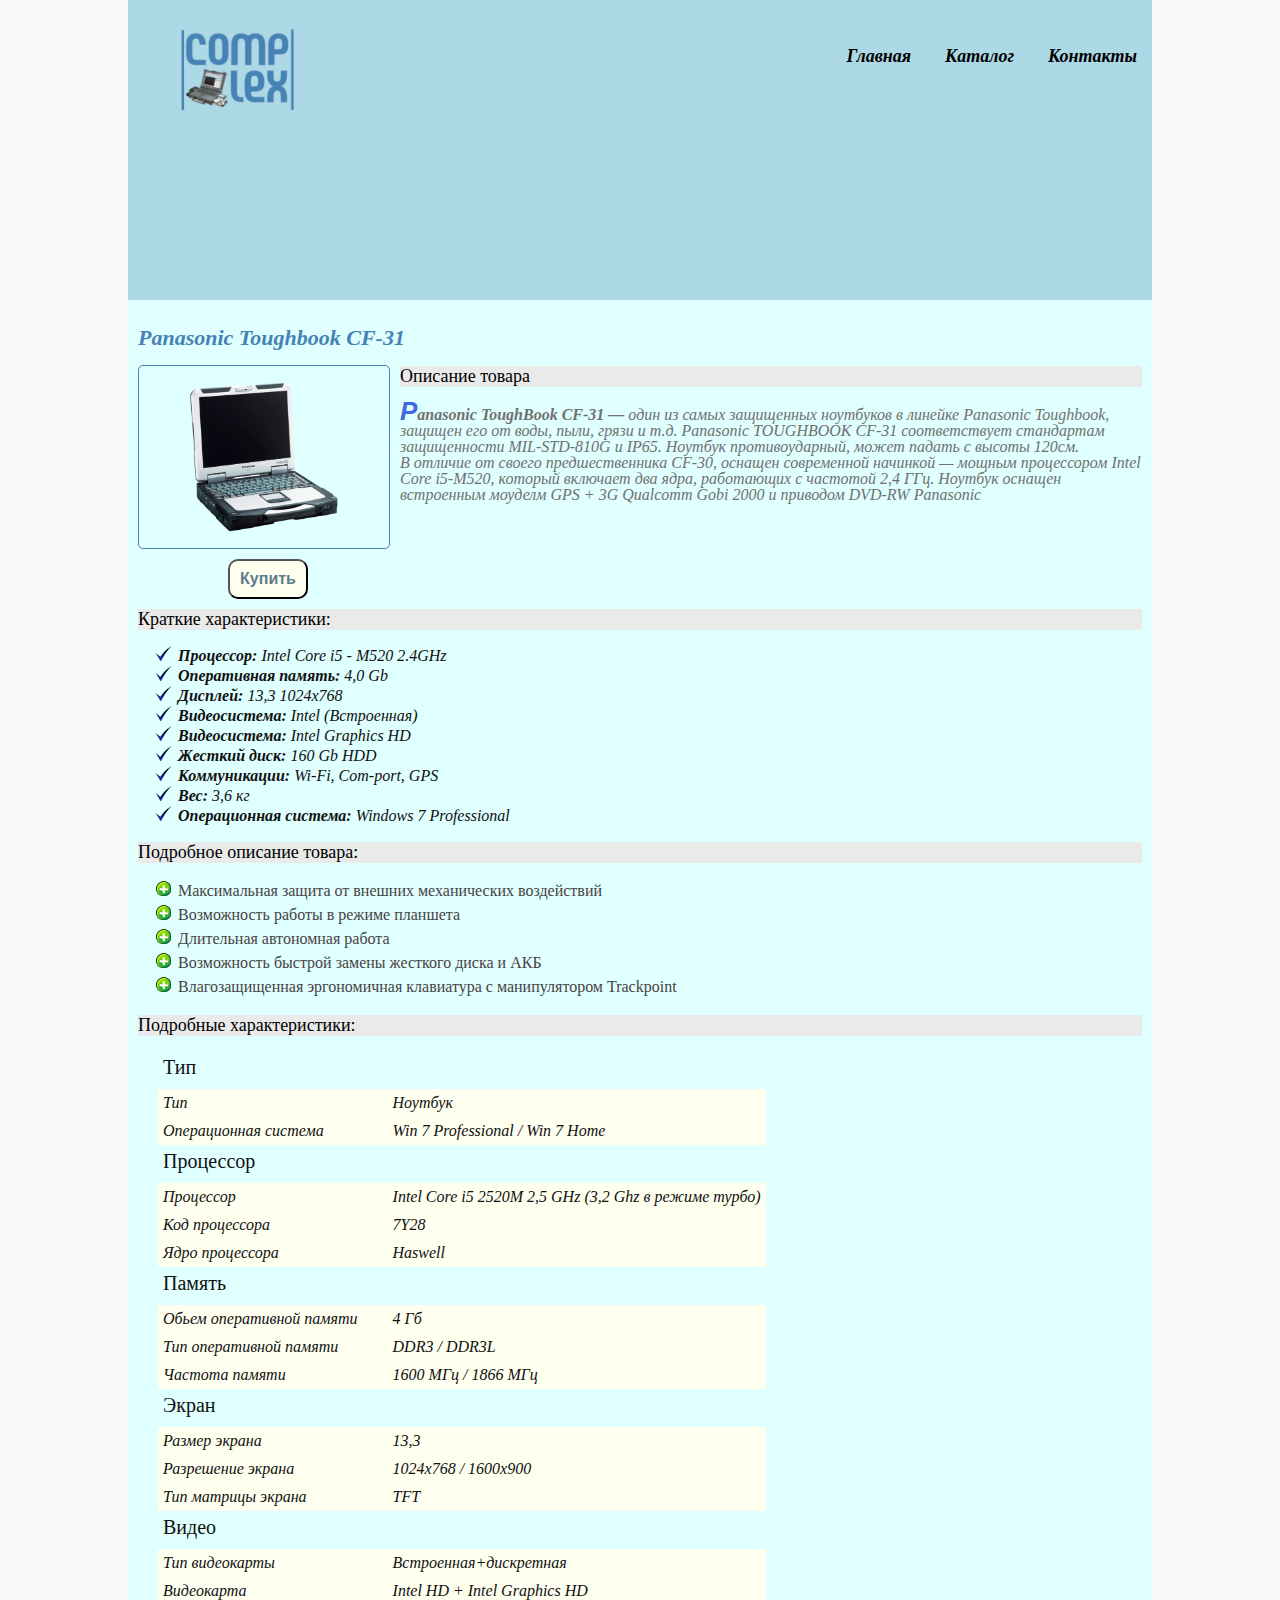
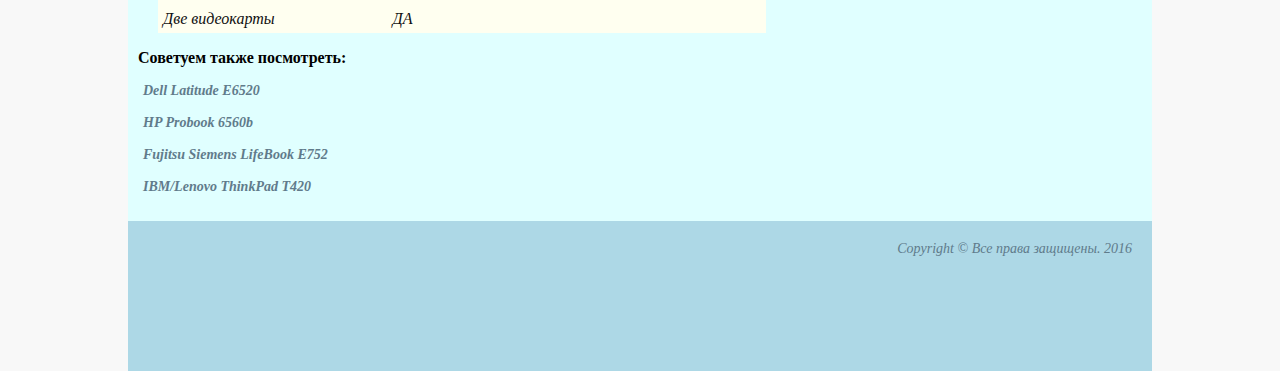
<file: product/Panasonic Toughbook CF-31.html>
<!DOCKTYPE HTML>
<html>
<head>
	<meta charset="utf-8">
	<title>Panasonic Toughbook CF-31</title>
  <link rel="stylesheet" type="text/css" href="../style/style.css">
</head>
<body>
<div class="container">
	<div class="header">
		<div class="logo">
			<a href="../index.html"><img src="../picture/logo.png" alt="logo"></a>
		</div>
		<div class="menu">
			<ul>
				<li><a href="../index.html">Главная</a></li>
				<li><a href="../catalog.html">Каталог</a></li>
				<li><a href="../contacts.html">Контакты</a></li>
			</ul>
		</div>
	</div>
	<div class="content">
	<h1 class="prod_name">Panasonic Toughbook CF-31</h1>
		<a href="../picture/Pan_CF-31.html" target="_blank"><img class="pic" src="../picture/Pan_CF-31.png" alt="Panasonic Toughbook CF-31" title="Panasonic Toughbook CF-31" width="250"></a>
<div class="description">
		<h2 class="hea_2">Описание товара</h2>
		<div class="descript_2"><p><strong>Panasonic ToughBook CF-31&nbsp;&mdash;</strong> один из&nbsp;самых защищенных ноутбуков в&nbsp;линейке Panasonic Toughbook, защищен его от&nbsp;воды, пыли, грязи и&nbsp;т.д.
			Panasonic TOUGHBOOK CF-31 соответствует стандартам защищенности MIL-STD-810G и&nbsp;IP65. Ноутбук противоударный, может падать с&nbsp;высоты 120см.
			В&nbsp;отличие от&nbsp;своего предшественника CF-30, оснащен современной начинкой&nbsp;&mdash; мощным процессором Intel Core i5-M520, который включает два ядра, работающих с&nbsp;частотой 2,4&nbsp;ГГц.
			Ноутбук оснащен встроенным моуделм GPS + 3G&nbsp;Qualcomm Gobi 2000 и&nbsp;приводом DVD-RW Panasonic</p>
		</div>
</div>
<button class="buy clear" type="button" name="button">Купить</button>
<div>
	<h2 class="hea_2 clear">Краткие характеристики:</h2>
		<ul class="character">
			<li><b>Процессор:</b> Intel Core i5 - M520 2.4GHz</li>
      <li><b>Оперативная память:</b> 4,0 Gb</li>
      <li><b>Дисплей:</b> 13,3 1024x768</li>
      <li><b>Видеосистема:</b> Intel (Встроенная)</li>
      <li><b>Видеосистема:</b> Intel Graphics HD</li>
      <li><b>Жесткий диск:</b> 160 Gb HDD</li>
      <li><b>Коммуникации:</b> Wi-Fi, Com-port, GPS</li>
      <li><b>Вес:</b> 3,6 кг</li>
      <li><b>Операционная система:</b> Windows 7 Professional</li>
		</ul>
</div>
<div>
	<h2 class="hea_2">Подробное описание товара:</h2>
		<ul class="detailed">
			<li>Максимальная защита от внешних механических воздействий</li>
      <li>Возможность работы в режиме планшета</li>
      <li>Длительная автономная работа</li>
      <li>Возможность быстрой замены жесткого диска и АКБ</li>
      <li>Влагозащищенная эргономичная клавиатура с манипулятором Trackpoint</li>
		</ul>
</div>
	<h2 class="hea_2">Подробные характеристики:</h2>
	<table class="det_specification">
		<tr class="name_spec">
			<td colspan="2">Тип</td>
		</tr>
		<tr class="table_color">
			<td>Тип</td>
			<td>Ноутбук</td>
		</tr>
		<tr class="table_color">
			<td>Операционная система</td>
			<td>Win 7 Professional / Win 7 Home</td>
		</tr>
		<tr class="name_spec">
			<td colspan="2">Процессор</td>
		</tr>
		<tr>
			<td>Процессор</td>
			<td>Intel Core i5 2520M 2,5 GHz (3,2 Ghz в режиме турбо)</td>
		</tr>
		<tr>
			<td>Код процессора</td>
			<td>7Y28</td>
		</tr>
		<tr>
			<td>Ядро процессора</td>
			<td>Haswell</td>
		</tr>
		<tr class="name_spec">
			<td colspan="2">Память</td>
		</tr>
		<tr>
			<td>Обьем оперативной памяти</td>
			<td>4 Гб</td>
		</tr>
		<tr>
			<td>Тип оперативной памяти</td>
			<td>DDR3 / DDR3L</td>
		</tr>
		<tr>
			<td>Частота памяти</td>
			<td>1600 МГц / 1866 МГц</td>
		</tr>
		<tr class="name_spec">
			<td colspan="2">Экран</td>
		</tr>
		<tr>
			<td>Размер экрана</td>
			<td>13,3</td>
		</tr>
		<tr>
			<td>Разрешение экрана</td>
			<td>1024х768 / 1600х900</td>
		</tr>
		<tr>
			<td>Тип матрицы экрана</td>
			<td>TFT</td>
		</tr>
		<tr class="name_spec">
			<td colspan="2">Видео</td>
		</tr>
		<tr>
			<td>Тип видеокарты</td>
			<td>Встроенная+дискретная</td>
		</tr>
		<tr>
			<td>Видеокарта</td>
			<td>Intel HD + Intel Graphics HD</td>
		</tr>
		<tr>
			<td>Две видеокарты</td>
			<td>ДА</td>
		</tr>
	</table>
	<div class="references">
		<p><b>Советуем также посмотреть:</b></p>
		<p><a href="DellE6520.html">Dell Latitude E6520</a></p>
		<p><a href="HP6560b.html">HP Probook 6560b</a></p>
		<p><a href="Fujitsu E752.html">Fujitsu Siemens LifeBook E752</a></p>
    <p><a href="Lenovo-ThinkPad-T420.html"><i>IBM/Lenovo ThinkPad T420</a></p>
	</div>
</div>
	  <div class="footer">
      <p class="copy">Copyright &copy; Все права защищены. 2016</p>
    </div>
</div>
</body>
</html>
</file>
<file: style/style.css>
/*Для всего документа*/
body{
  background-color: #f8f8f8;
  font-family: "Times New Roman", serif;
  margin: 0px auto;
  overflow: scroll;
}
/*Основной контейнер*/
.container{
  width: 1024px;
  margin: 0px auto;
  background-color: #E0FFFF;
}

/*Шапка*/
.header{
  height: 300px;
  background-color: #ADD8E6;
}

/*Контент*/
.content{
  padding: 10px;
}
/*Логотип*/
.logo{
  float: left;
  margin-top: 20px;
  margin-left: 50px;
}

/*Меню*/
.menu {
  display: flex;
  list-style-type: none;
  justify-content: flex-end;
  padding-top: 30px;
}

.menu ul li{
  display: inline-block;
  padding-left: 15px;
  margin-right: 15px;
  align-items: center;
}

/*Текст главной страницы*/
.home p{
  font-size: 18px;
  font-family: sans-serif;
  font-style: oblique;;
  color:#607B8B;
}

/*Ссылки меню*/
.menu a{
  color: #000000;
  font-size: 18px;
  text-decoration: none;
  font-weight: bold;
  font-style: italic;
}

.menu li a:hover{
  color: #f8f8f8;
}

.catalog div p>a{
  font-size: 14px;
}

/*Заголовки*/
.hea_2{
  color: black;
  font-size: 18px;
  font-weight: 400;
  background-color: #eaeaea;
}

/*Описание товара*/
.descript_2{
  color: #707070;
  font-size: 16px;
  font-style: italic;
  line-height: 16px;
}

.descript_2:first-letter{
  font-size: 26px;
  font-family: Arial;
  font-style: italic;
  color: #4169E0;
}
.description > .hea_2{
 display: flex;
}

/*Подробное описание товара*/
.detailed{
  list-style-image: url(../picture/iconplus.png);
  color: #484343;
  font-size: 16px;
  font-weight: 400;
  line-height: 24px;
  text-align: left;
}

/*Характеристики товара*/
.character{
  color: #101010;
  font-size: 16px;
  font-style: italic;
  line-height: 20px;
  list-style-image: url(../picture/mark.png);
}

/*Рамки изображений*/
img.pic{
  float: left;
  border: 1px solid #4682B4;
  border-radius: 5px;
  margin: 0px 10px 10px 0px;
}

img.pic:hover{
  border: 1px solid #F0FFFF;
}

/*Поля для ввода текста*/
input[type="text"]{
  width: 250px;
  height: 20px;
  color: #666699;
  font-size: 14px;
  font-style: italic;
  text-transform: capitalize;
}

input[type="email"], input[type="phone"]{
  width: 250px;
  height: 20px;
  color: #666699;
  font-size: 14px;
  font-style: italic;
}

.question{
  width: 300px;
  height: 150px;
  font-size: 14px;
  color: #666699;
  font-style: italic;
  text-transform: capitalize;
  margin-top: 10px;
}

input[type="email"]:focus{
  background-color: #FFDEAD;
  color: #0000CD;
}

input[type="text"], input[type="email"], input[type="phone"],
.question, input[type="email"]:focus{
  outline: none;
}
/*Название сайта и заголовки*/
.name, .prod_name{
  font-size: 40px;
  color: #4682B4;
  font-style: oblique;
}

.prod_name{
  font-size: 22px;
}

.contacts, .catalog{
  font-size: 24px;
  font-style: italic;;
  padding-left: 30px;
  margin: 0px;
}

.contacts{
  margin-bottom: 10px;
}
/*Подвал*/
.footer{
 height: 150px;
 background-color: #ADD8E6;
}

.copy{
  float: right;
  font-size: 14px;
  color: #607B8B;
  font-style: italic;
  margin-right: 20px;
  margin-top: 20px;
}

/*Подробные характеристики товара*/
table.det_specification{
  border-collapse: collapse;
  margin-left: 20px;
}

.det_specification td{
  color: #101010;
  font-size: 16px;
  padding: 5px;
  font-style: italic;
  text-align: left;
}

.name_spec>td{
  color: #101010;
  font-size: 20px;
  font-style: normal;
  text-align: left;
  padding-bottom: 10px;
}

.det_specification tr:not(.name_spec){
  background-color: #FFFFF0;
}

.det_specification tr td:nth-child(1){
  padding-right: 30px;
}

.name_spec tr:nth-child(odd){
  background-color: red;
}

/*Каталог*/
.dell, .lenovo, .hp, .fujitsu, .panasonic{
  display: inline-block;
  padding: 5px;
  margin: 5px;
  width: 200px;
  height: 180px;
  text-align: center;
  vertical-align: middle;
  border-radius: 10px;
  background-color: #ADD8E6;
}
/*
.overal_catalog{
  display: flex;
  flex-wrap: wrap;
  flex-direction: row;
  justify-content: center;
}*/
.main_catalog{
  background-color: #DCDCDC;
  margin: -25px 5% 0px 50%;
  padding-top: 10px;
}
.clear{
  clear: both;
}

.name_dell a, .name_lenovo a, .name_hp a, .name_fujitsu a, .name_panasonic a{
  color: #607B8B;
  text-decoration: none;
  font-weight: bold;
  font-style: italic;
  font-size: 14px;
  padding: 5px;
  border: 1px solid inherit;
  border-radius: 50px;
  background-color: #FFFFF0;
}

/*Ссылки на товары*/
.references p>a{
  color: #607B8B;
  text-decoration: none;
  font-weight: bold;
  font-style: italic;
  font-size: 14px;
  padding: 5px;
}

/*Кнопка "Купить*/
.buy{
  float: left;
  width: 80px;
  height: 40px;
  font-size: 16px;
  font-weight: bold;
  border-radius: 10px;
  color: #607B8B;
  margin: 0px 0px 10px 90px;
  background-color: #FFFFF0;
}

.buy:hover, .buy:active{
  color: #000000;
  background-color: #ADD8E6;
}
.buy, .buy:hover,. .buy:active{
  outline: none;
}
</file>
